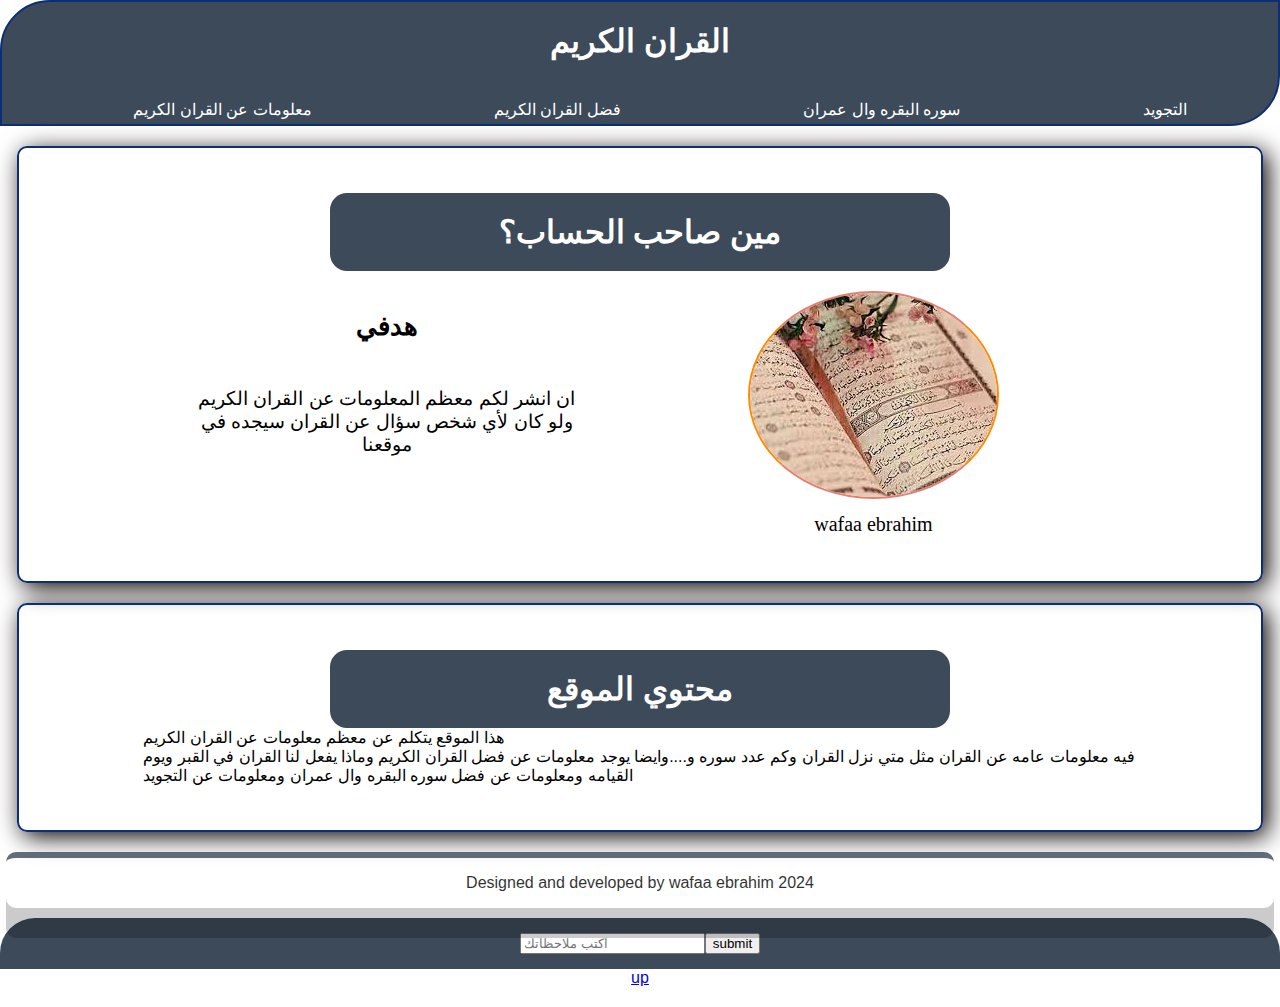
<file: pages/index.html>
<!DOCTYPE html>
<html lang="ar">
  <head>
    <meta charset="UTF-8" />
    <meta name="viewport" content="width=device-width,initial-scale=1" />
    <link rel="stylesheet" href="../styles/style.css" />
    <link
      rel="shortcut icon"
      href="../imag/cropped_image (1).png"
      type="image/x-icon"
    />
    <title>القران الكريم</title>
  </head>
  <body>
    <header>
      <h1 id="uuu">القران الكريم</h1>
      <nav>
        <ul class="fofa">
          <li>
            <a target="_blank" href="/pages/معلومات عن القران الكريم .html"
              >معلومات عن القران الكريم</a
            >
          </li>
          <li>
            <a target="_blank" href="/pages/فضل القران الكريم.html"
              >فضل القران الكريم</a
            >
          </li>
          <li>
            <a target="_blank" href="/pages/سوره البقره وال عمران.html"
              >سوره البقره وال عمران</a
            >
          </li>
          <li><a target="_blank" href="/pages/التجويد.html">التجويد</a></li>
        </ul>
      </nav>
    </header>
    <main>
      <section>
        <h1>مين صاحب الحساب؟</h1>
        <div>
          <article class="lift">
            <h3>هدفي</h3>
            <div class="id">
              <p >
                ان انشر لكم معظم المعلومات عن القران الكريم ولو كان لأي شخص سؤال
                عن القران سيجده في موقعنا
              </p>
            </div>
         
          </article>
          <article class="right">
            <img class="may" src="/imag/قران.png" alt="صوره قران" />
            <h5>wafaa ebrahim</h5>
          </article>
        </div>
      </section>
      <section >
        <h1>محتوي الموقع</h1>
      <div class="id">
        <p>
        
          هذا الموقع يتكلم عن معظم معلومات عن القران الكريم<br />فيه معلومات
          عامه عن القران مثل متي نزل القران وكم عدد سوره و....وايضا يوجد معلومات
          عن فضل القران الكريم وماذا يفعل لنا القران في القبر ويوم القيامه
          ومعلومات عن فضل سوره البقره وال عمران ومعلومات عن التجويد
        </p>
      </div>
      
      </section>
    </main>
    <footer>
      <p class="folwa">Designed and developed by wafaa ebrahim 2024</p>
      <form class="ding" action="./النهايه.html">
        <input placeholder="اكتب ملاحظاتك" type="text" /><button>submit</button>
      </form>
      <a lang="en" href="#uuu">up</a>
    </footer>
  </body>
</html>
</file>
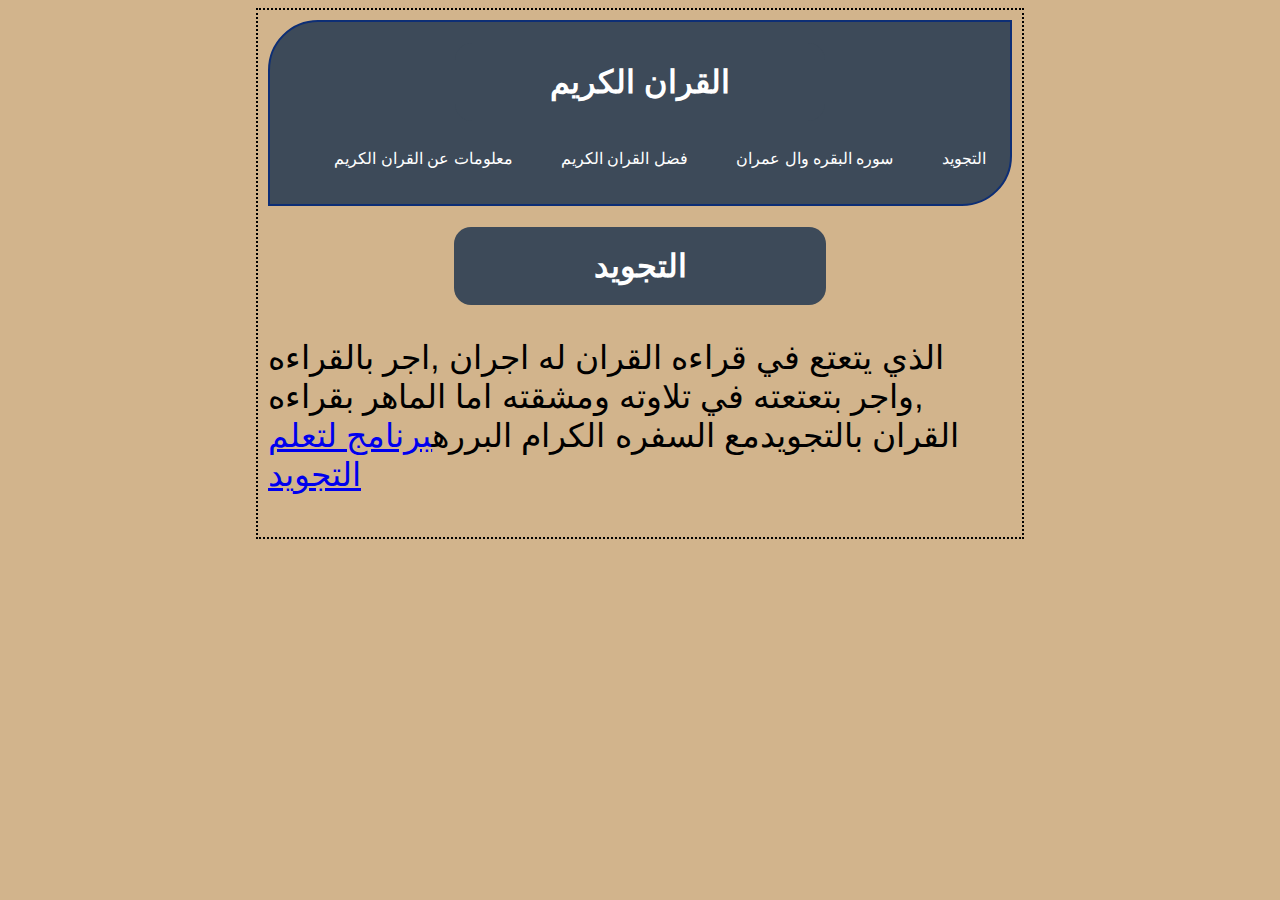
<file: pages/التجويد.html>
<!DOCTYPE html>
<html lang="ar">
  <head>
    <meta charset="UTF-8" />
    <meta name="viewport" content="width=device-width,initial-scale=1" />
    <title>التجويد</title>
    <link
      rel="shortcut icon"
      href="../imag/cropped_image (1).png"
      type="image/x-icon"
    />
    <style type="text/css">
      body {
        background-color: tan;
        margin-left: 20%;
        margin-right: 20%;
        border: 2px dotted #000;
        padding: 10px 10px 10px 10px;
        font-family: sans-serif;
      }
      h1 {
        text-align: center;
        padding: 10px 0;
        width: 50%;
        margin-left: auto;
        margin-right: auto;
        background-color: #3d4a59;
        color: #fff;
        border-radius: 17px;
        padding: 20px 0;
      }
      p {
        font-size: 33px;
      }
      header {
        border: 2px solid #0d2e75;
        margin-bottom: 20px;
        background-color: #3d4a59;
        color: #000;
        border-radius: 50px 0 50px 0;
      }
      li {
        list-style-type: none;
      }
      .fofa li a {
        color: #fff;
        text-decoration: none;
        padding-bottom: 20px;
        margin-top: 6px;
        display: inline-block;
      }
      .fofa {
        margin-top: 9px;
        display: flex;
        justify-content: space-around;
      }
      .fofa li a:hover {
        border-bottom: 2px solid red;
        font-size: 19px;
      }
      
::-webkit-scrollbar {
  width: 0.88rem;
 }
 
::-webkit-scrollbar-track {
  border: 7px solid #292c3b;
  box-shadow: inset 0 0 2.5px 2px rgba(0, 0, 0, 0.5);
  border-radius: 4px;
  background-color: #d4d4d8;
  }
 
::-webkit-scrollbar-thumb {
  background: #999;
  border-radius: 2px;
}
 
::-webkit-scrollbar-thumb:hover {
  background: #555;
}
html {scrollbar-color: #9e4673 #3d4a59;}
    </style>
  </head>
  <body>
    <header>
      <h1 id="uuu">القران الكريم</h1>
      <nav>
        <ul class="fofa">
          <li>
            <a target="_blank" href="/pages/معلومات عن القران الكريم .html"
              >معلومات عن القران الكريم</a
            >
          </li>
          <li>
            <a target="_blank" href="/pages/فضل القران الكريم.html"
              >فضل القران الكريم</a
            >
          </li>
          <li>
            <a target="_blank" href="/pages/سوره البقره وال عمران.html"
              >سوره البقره وال عمران</a
            >
          </li>
          <li><a target="_blank" href="/pages/التجويد.html">التجويد</a></li>
        </ul>
      </nav>
    </header>
    <main>
      <h1>التجويد</h1>
      <p>
        الذي يتعتع في قراءه القران له اجران ,اجر بالقراءه ,واجر بتعتعته في
        تلاوته ومشقته اما الماهر بقراءه القران بالتجويدمع السفره الكرام البرره<a
          href="https://learn-quran-tajwid.megaupp.com/#google_vignette"
          >برنامج لتعلم التجويد</a
        >
      </p>
    </main>
  </body>
</html>
</file>
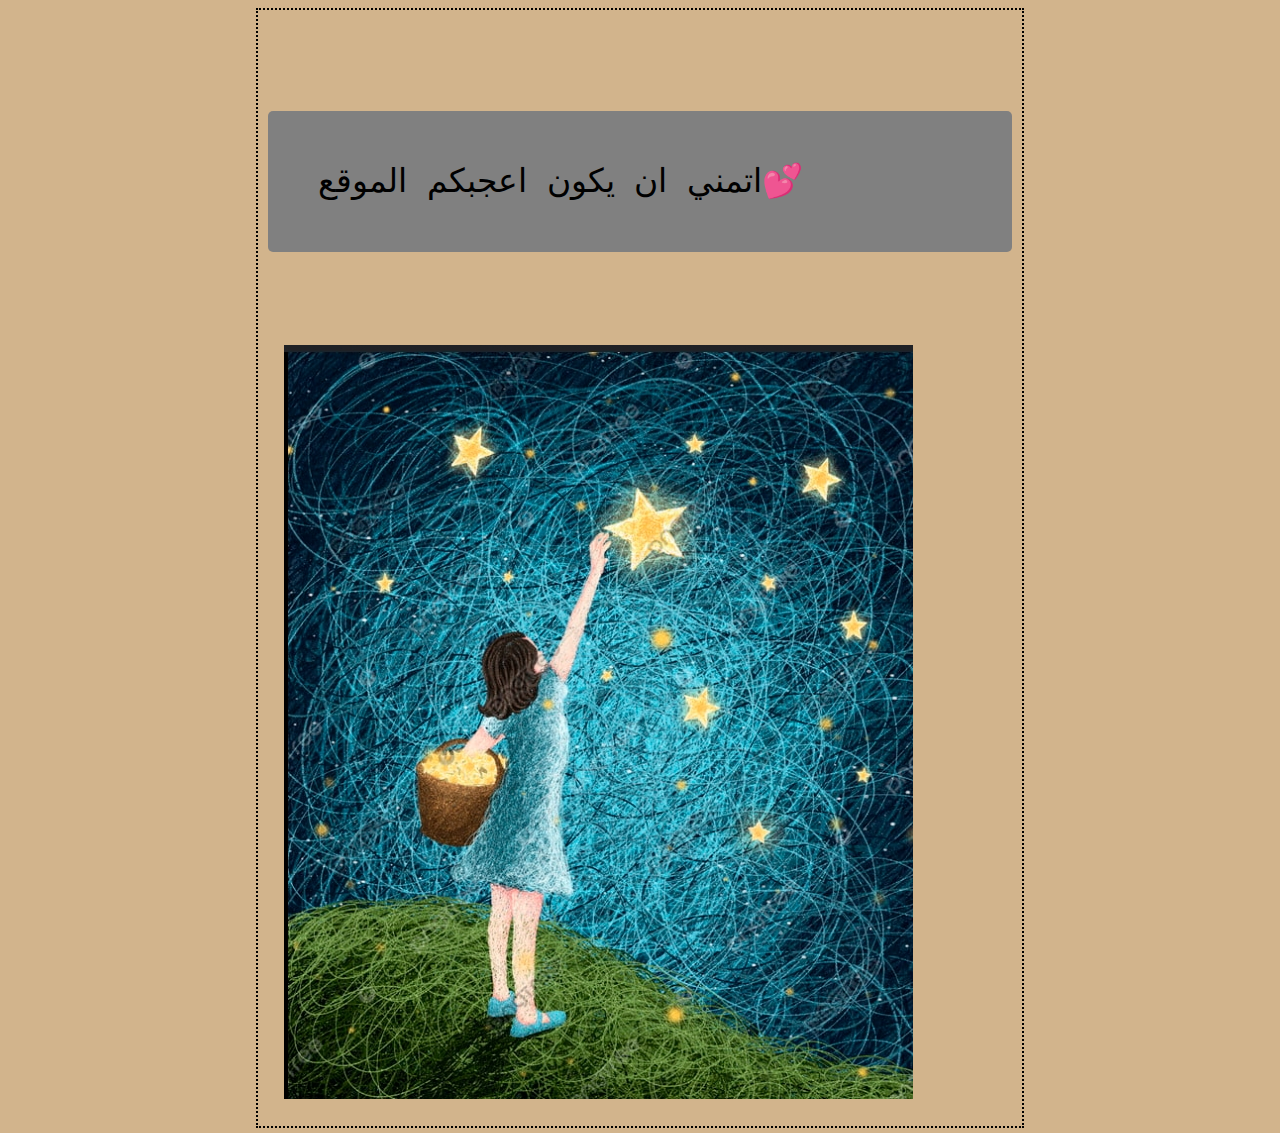
<file: pages/النهايه.html>
<!DOCTYPE html>
<html lang="ar">
  <head>
    <meta charset="UTF-8" />
    <meta name="viewport" content="width=device-width,initial-scale=1" />
    <link rel="shortcut icon" href="../imag/نجوم.jpg" type="image/x-icon" />
    <title>end</title>
    <style type="text/css">
      body {
        background-color: tan;
        margin-left: 20%;
        margin-right: 20%;
        border: 2px dotted #000;
        padding: 10px 10px 10px 10px;
        font-family: sans-serif;
      }
      p {
        font-size: 33px;
background-color: gray;
border-radius: 5px;
padding: 50px;
animation: mymove 1s 1 ;
      }
      @keyframes mymove {
  0%   {transform: translate(0, 0);}
 20%{transform: translate(100px, 0);}
 40%{transform: translate(100px,100px);}
 7565%{transform: translate(0, 100px);}
  100% {transform:translate (0, 0);}
} 
    </style>
  </head>
  <body>
    <pre>
      <div>
        <p>اتمني ان يكون اعجبكم الموقع&#128149;</p>
      </div>
  
  <img src="../imag/نجوم.jpg" alt="هناك خطا حاول مره اخرى">
</pre>
  </body>
</html>
</file>
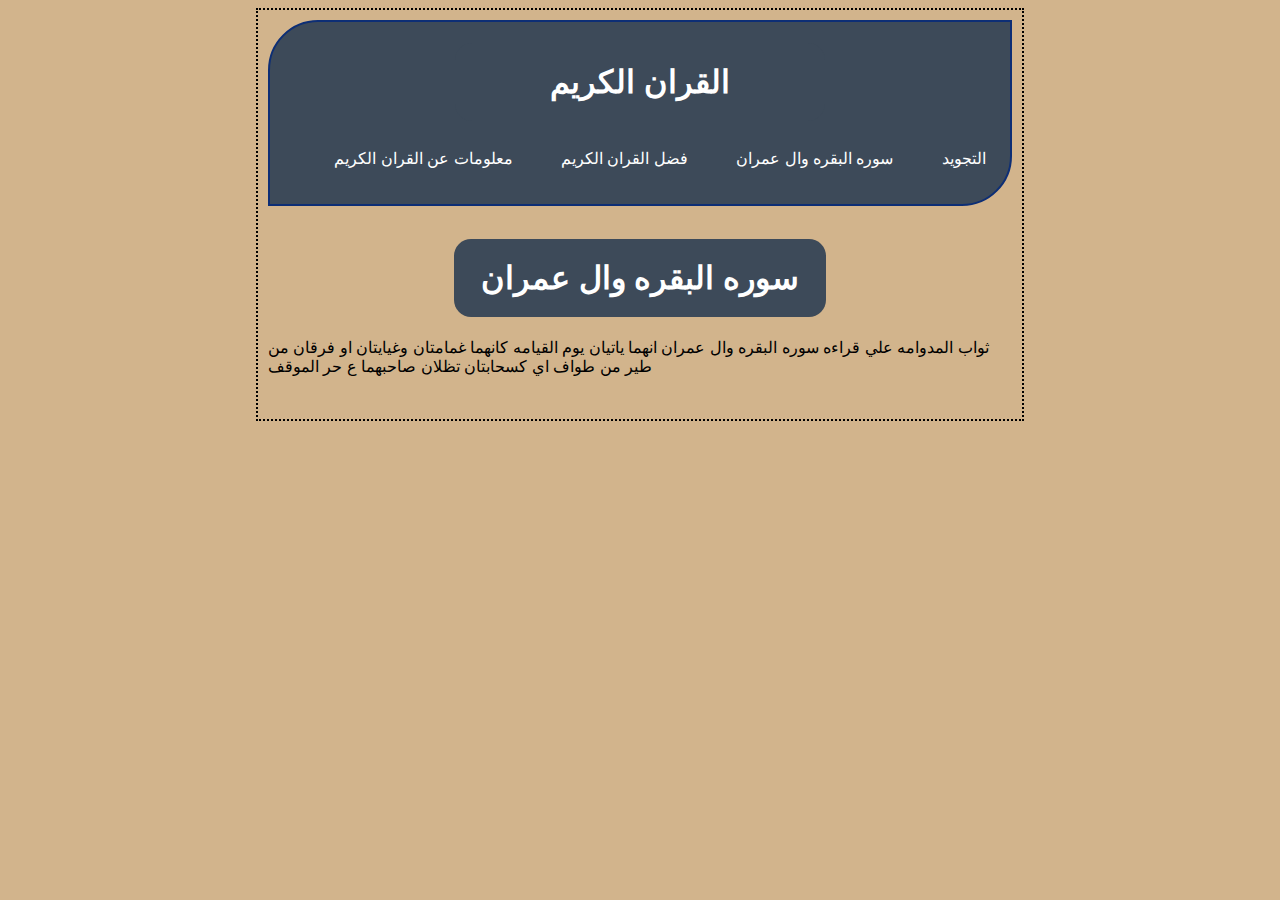
<file: pages/سوره البقره وال عمران.html>
<!DOCTYPE html><html lang="ar"><head><meta charset="UTF-8"><meta name="viewport" content="width=device-width,initial-scale=1"><title>سوره البقره وال عمران</title><style type="text/css">body{background-color:tan;margin-left:20%;margin-right:20%;border:2px dotted #000;padding:10px 10px 10px 10px;font-family:sans-serif}h1{text-align:center;padding:10px 0;width:50%;margin-left:auto;margin-right:auto;background-color:#3d4a59;color:#fff;border-radius:17px;padding:20px 0}p{font-size:33px}header{border:2px solid #0d2e75;margin-bottom:20px;background-color:#3d4a59;color:#000;border-radius:50px 0 50px 0}li{list-style-type:none}.fofa li a{color:#fff;text-decoration:none;padding-bottom:20px;margin-top:6px;display:inline-block}.fofa{margin-top:9px;display:flex;justify-content:space-around}.fofa li a:hover{border-bottom:2px solid red;font-size:19px}</style><link rel="shortcut icon" href="../imag/cropped_image (1).png" type="image/x-icon"></head><body><header><h1 id="uuu">القران الكريم</h1><nav><ul class="fofa"><li><a target="_blank" href="/pages/معلومات عن القران الكريم .html">معلومات عن القران الكريم</a></li><li><a target="_blank" href="/pages/فضل القران الكريم.html">فضل القران الكريم</a></li><li><a target="_blank" href="/pages/سوره البقره وال عمران.html">سوره البقره وال عمران</a></li><li><a target="_blank" href="/pages/التجويد.html">التجويد</a></li></ul></nav></header><main><p dir="rtl"><h1>سوره البقره وال عمران</h1>ثواب المدوامه علي قراءه سوره البقره وال عمران انهما ياتيان يوم القيامه كانهما غمامتان وغيايتان او فرقان من طير من طواف اي كسحابتان تظلان صاحبهما ع حر الموقف</p></main></body></html>
</file>
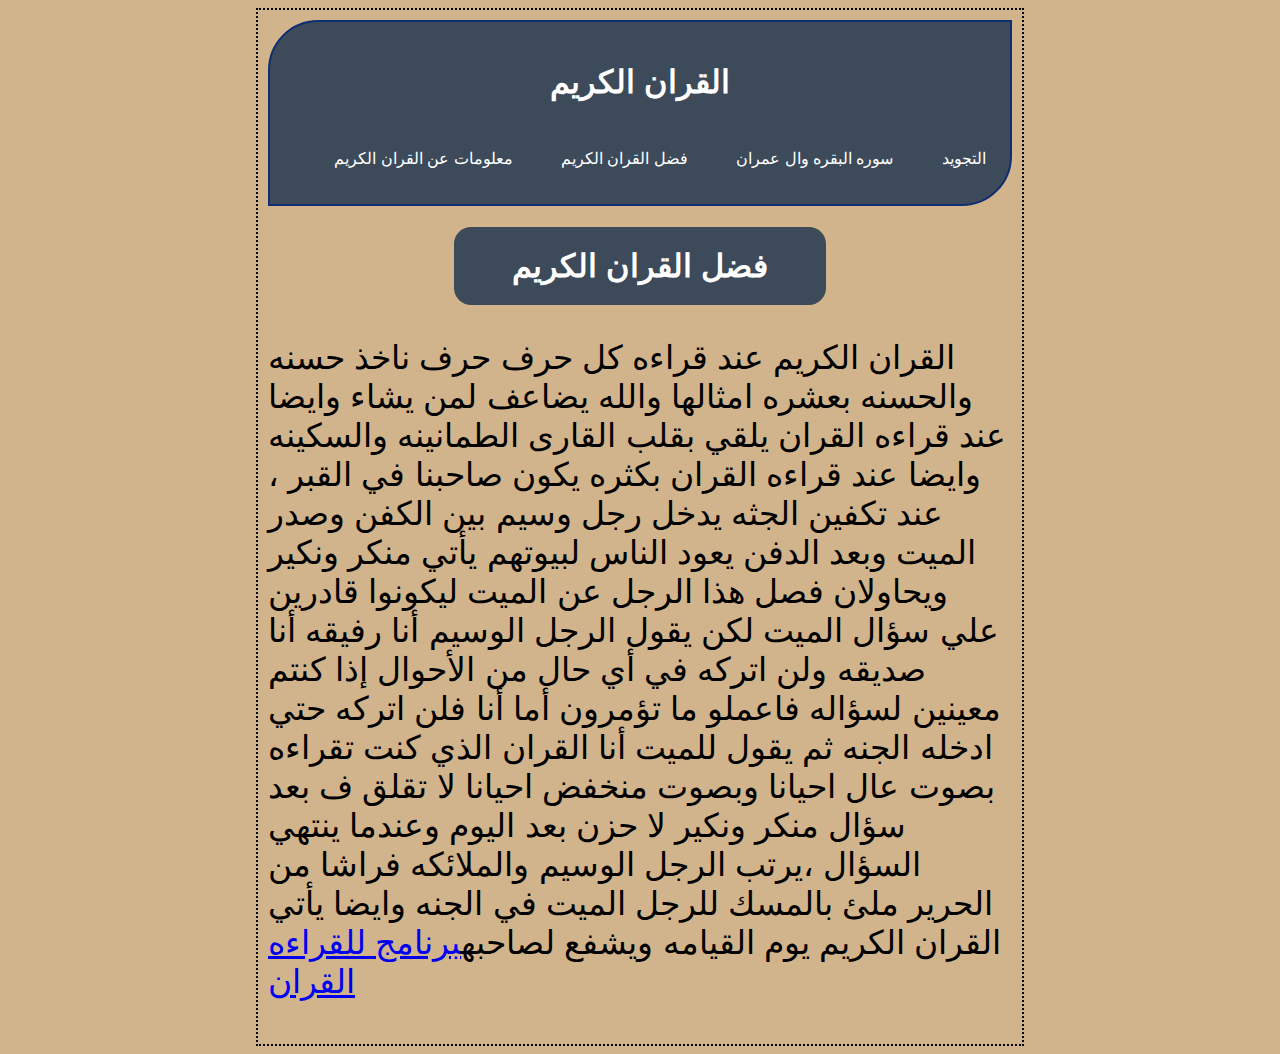
<file: pages/فضل القران الكريم.html>
<!DOCTYPE html><html lang="ar"><head><meta charset="UTF-8"><meta name="viewport" content="width=device-width,initial-scale=1"><title>فضل القران الكريم</title><link rel="shortcut icon" href="../imag/cropped_image (1).png" type="image/x-icon"><style type="text/css">body{background-color:tan;margin-left:20%;margin-right:20%;border:2px dotted #000;padding:10px 10px 10px 10px;font-family:sans-serif}h1{text-align:center;padding:10px 0;width:50%;margin-left:auto;margin-right:auto;background-color:#3d4a59;color:#fff;border-radius:17px;padding:20px 0}p{font-size:33px}header{border:2px solid #0d2e75;margin-bottom:20px;background-color:#3d4a59;color:#000;border-radius:50px 0 50px 0}li{list-style-type:none}.fofa li a{color:#fff;text-decoration:none;padding-bottom:20px;margin-top:6px;display:inline-block}.fofa{margin-top:9px;display:flex;justify-content:space-around}.fofa li a:hover{border-bottom:2px solid red;font-size:19px}</style></head><body><header><h1 id="uuu">القران الكريم</h1><nav><ul class="fofa"><li><a target="_blank" href="/pages/معلومات عن القران الكريم .html">معلومات عن القران الكريم</a></li><li><a target="_blank" href="/pages/فضل القران الكريم.html">فضل القران الكريم</a></li><li><a target="_blank" href="/pages/سوره البقره وال عمران.html">سوره البقره وال عمران</a></li><li><a target="_blank" href="/pages/التجويد.html">التجويد</a></li></ul></nav></header><main><h1>فضل القران الكريم</h1><p>القران الكريم عند قراءه كل حرف حرف ناخذ حسنه والحسنه بعشره امثالها والله يضاعف لمن يشاء وايضا عند قراءه القران يلقي بقلب القارى الطمانينه والسكينه وايضا عند قراءه القران بكثره يكون صاحبنا في القبر ، عند تكفين الجثه يدخل رجل وسيم بين الكفن وصدر الميت وبعد الدفن يعود الناس لبيوتهم يأتي منكر ونكير ويحاولان فصل هذا الرجل عن الميت ليكونوا قادرين علي سؤال الميت لكن يقول الرجل الوسيم أنا رفيقه أنا صديقه ولن اتركه في أي حال من الأحوال إذا كنتم معينين لسؤاله فاعملو ما تؤمرون أما أنا فلن اتركه حتي ادخله الجنه ثم يقول للميت أنا القران الذي كنت تقراءه بصوت عال احيانا وبصوت منخفض احيانا لا تقلق ف بعد سؤال منكر ونكير لا حزن بعد اليوم وعندما ينتهي السؤال ،يرتب الرجل الوسيم والملائكه فراشا من الحرير ملئ بالمسك للرجل الميت في الجنه وايضا يأتي القران الكريم يوم القيامه ويشفع لصاحبه<a href="https://simppro.sa.aptoide.com/app">برنامج للقراءه القران</a></p></main></body></html>
</file>
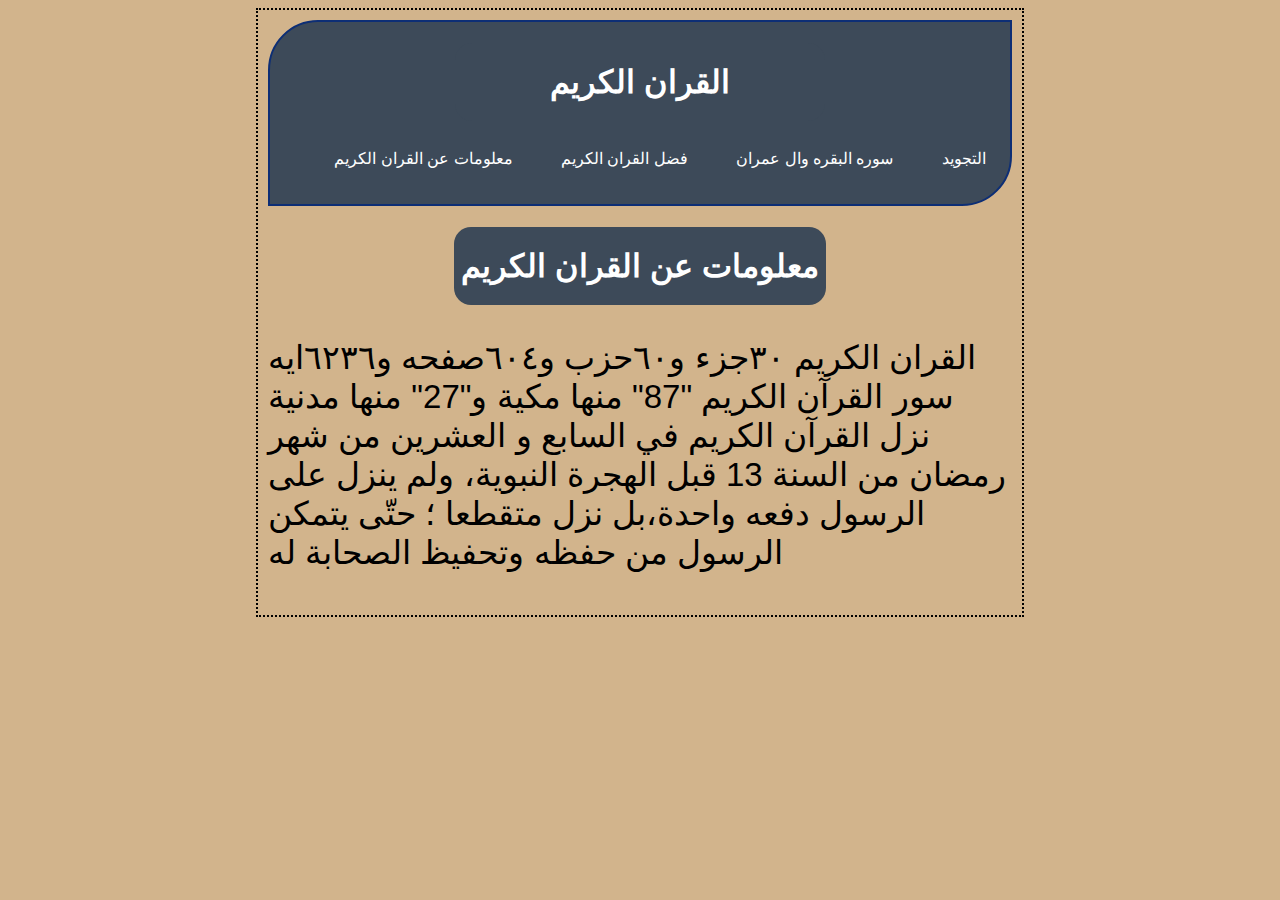
<file: pages/معلومات عن القران الكريم .html>
<!DOCTYPE html><html lang="ar"><head><meta charset="UTF-8"><meta name="viewport" content="width=device-width,initial-scale=1"><title>معلومات عن القران الكريم</title><link rel="shortcut icon" href="../imag/cropped_image (1).png" type="image/x-icon"><style type="text/css">body{background-color:tan;margin-left:20%;margin-right:20%;border:2px dotted #000;padding:10px 10px 10px 10px;font-family:sans-serif}h1{text-align:center;padding:10px 0;width:50%;margin-left:auto;margin-right:auto;background-color:#3d4a59;color:#fff;border-radius:17px;padding:20px 0}p{font-size:33px}header{border:2px solid #0d2e75;margin-bottom:20px;background-color:#3d4a59;color:#000;border-radius:50px 0 50px 0}li{list-style-type:none}.fofa li a{color:#fff;text-decoration:none;padding-bottom:20px;margin-top:6px;display:inline-block}.fofa{margin-top:9px;display:flex;justify-content:space-around}.fofa li a:hover{border-bottom:2px solid red;font-size:19px}</style></head><body><header><h1 id="uuu">القران الكريم</h1><nav><ul class="fofa"><li><a target="_blank" href="/pages/معلومات عن القران الكريم .html">معلومات عن القران الكريم</a></li><li><a target="_blank" href="/pages/فضل القران الكريم.html">فضل القران الكريم</a></li><li><a target="_blank" href="/pages/سوره البقره وال عمران.html">سوره البقره وال عمران</a></li><li><a target="_blank" href="/pages/التجويد.html">التجويد</a></li></ul></nav></header><main><h1>معلومات عن القران الكريم</h1><p>القران الكريم ٣٠جزء و٦٠حزب و٦٠٤صفحه و٦٢٣٦ايه سور القرآن الكريم "87" منها مكية و"27" منها مدنية نزل القرآن الكريم في السابع و العشرين من شهر رمضان من السنة 13 قبل الهجرة النبوية، ولم ينزل على الرسول دفعه واحدة،بل نزل متقطعا ؛ حتّى يتمكن الرسول من حفظه وتحفيظ الصحابة له</p></main></body></html>
</file>
<file: styles/style.css>
* {
    margin: 0;
    font-family: sans-serif;
    flex-wrap: wrap;
}
header{
    border: 2px solid rgb(13, 46, 117);
    margin-bottom: 20px;
    background-color: #3d4a59;
    color: #000;
    border-radius: 50px 0 50px 0;
}
   

.fofa {
    margin-top: 9px;
    ;
    display: flex;
    justify-content: space-around;
}

.fofa li a:hover {
    border-bottom: 2px solid red;
    font-size: 19px;
}

.fofa li a {
    color: #fff;
    text-decoration: none;
    padding-bottom: 20px;
    margin-top: 6px;
    display: inline-block;
    padding: 5px;
}
li {
    list-style-type: none;
 }
section {
    border: 2px solid rgb(13, 46, 117);
    margin-bottom: 20px;
    box-shadow: 5px 5px 25px rgb(12, 4, 4);
    width: 97%;
    border-radius: 10px;
    margin-left: auto;
    margin-right: auto;
    padding: 45px 0;
}

.right,
.lift {
    width: 49%;
    text-align: center;
    margin-top: 20px;
}

div {
    display: flex;
    width: 80%;
    margin-left: auto;
    margin-right: auto;
}

footer {
    margin-bottom: 20px;
    text-align: center;
}

h1 {
    text-align: center;
    padding: 10px 0px;
    width: 50%;
    margin-left: auto;
    margin-right: auto;
    background-color: #3d4a59;
    color: #fff;
    border-radius: 17px;
    padding: 20px 0;
}

.may {
    border-radius: 50%;
    border-left: 2px solid #ff8a00;
    border-right: 2px solid #ff8a00;
    border-bottom: 2px solid #e57e71;
    border-top: 2px solid #e57e71;
}


article h5 {
    font-size: 20px;
    font-family: 'Brush Script MT', cursive;
    font-weight: 400;
    font-style: normal;
    margin-top: 10px;
}

.lift h3 {
    font-size: 26px;
    margin: 20px 0;
}

.lift p {
    font-size: 19px;
    margin: 25px 0;
}

.ding {
    background-color: #3d4a59;
    color: #fff;
    padding: 15px;
    text-align: center;
    border-top-left-radius: 35px;
    border-top-right-radius: 35px;
}

.folwa {
    box-shadow: 0px 30px 0 rgb(0 0 0 /25%);
    border-radius:10px;
    padding: 16px 0;
    text-align: center;
    margin: 0 auto 10px;
    border-top: 6px solid #3d4a59;
    opacity: 0.8;
    width: 99%;
}

.folwa a {
    border: 1px solid #3d4a59;
    border-radius:4px ;
    padding: 4px 10px;
    text-decoration: none;
}

.folwa a :hover {
    padding: 5px 12px;
    background-color: blue;
    color: #fff;
    text-decoration: none;
}



::-webkit-scrollbar {
    width: 0.88rem;
   }
   
  ::-webkit-scrollbar-track {
    border: 7px solid #292c3b;
    box-shadow: inset 0 0 2.5px 2px rgba(0, 0, 0, 0.5);
    border-radius: 4px;
    background-color: #d4d4d8;
    }
   
  ::-webkit-scrollbar-thumb {
    background: #999;
    border-radius: 2px;
  }
   
  ::-webkit-scrollbar-thumb:hover {
    background: #555;
  }
  html {scrollbar-color: #9e4673 #3d4a59;}
</file>
